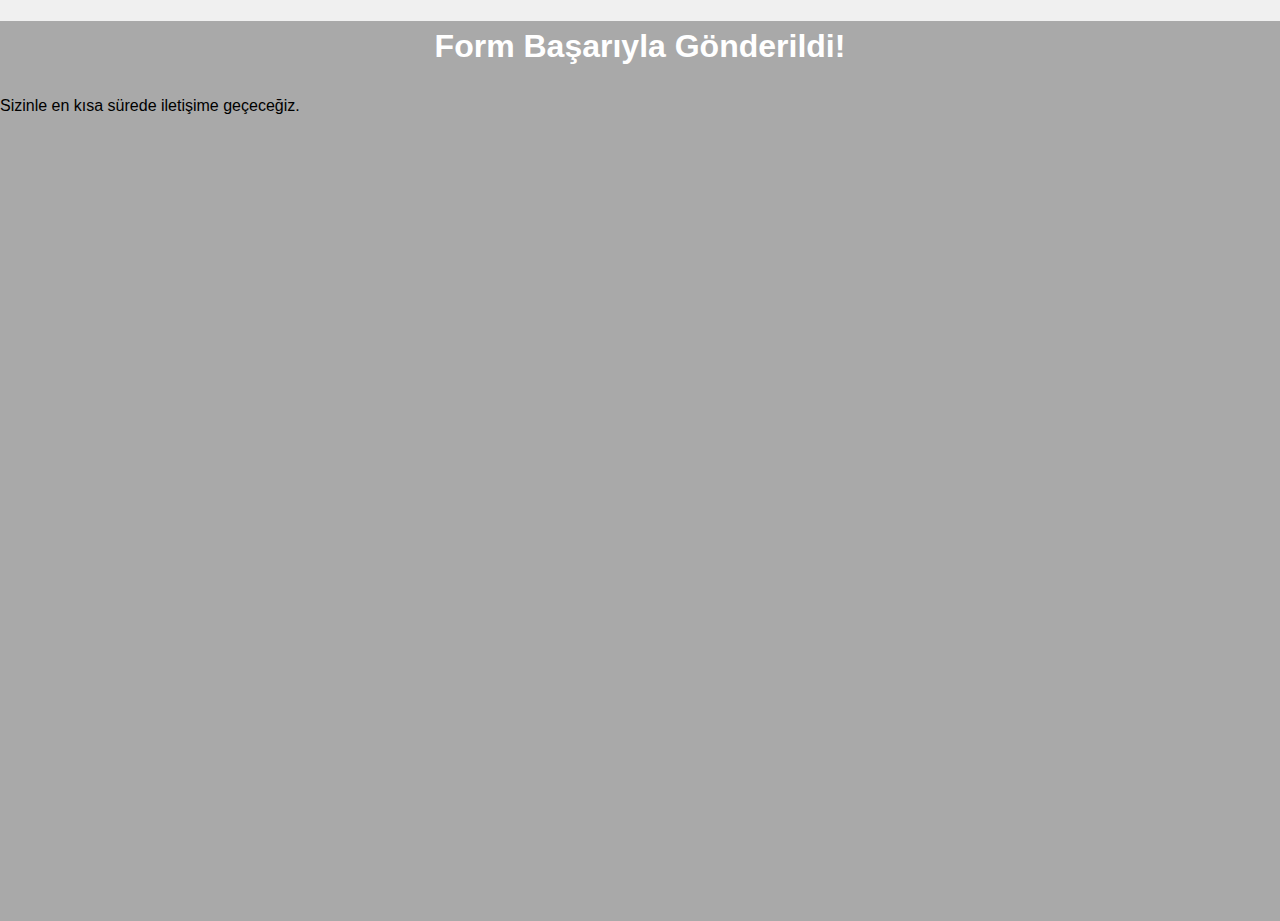
<file: thank-you.html>
<!DOCTYPE html>
<html lang="tr">
<head>
    <meta charset="UTF-8">
    <meta name="viewport" content="width=device-width, initial-scale=1.0">
    <title>Teşekkürler</title>
    <link rel="stylesheet" href="css/styles.css">
</head>
<body>
    <div  style="width: 100vw;height:100vh;background-color: darkgrey; color: black;">
        <h1>Form Başarıyla Gönderildi!</h1>
        <p>Sizinle en kısa sürede iletişime geçeceğiz.</p>
    </div>
</body>
</html>
</file>
<file: css/styles.css>
/* Genel Stil */
body {
    font-family: 'Roboto', sans-serif;
    background-color: #f0f0f0;
    color: #333;
    margin: 0;
    padding: 0;
    line-height: 1.6;
}

.sticky-menu {
    position: fixed;
    top: 0;
    left: 0;
    width: 100%;
    background-color: #333;
    z-index: 1000;
    padding: 10px;
}

.sticky-menu ul {
    list-style-type: none;
    padding: 0;
    margin: 0;
    display: flex;
    justify-content: center;
}

.sticky-menu li {
    padding: 10px 20px;
}

.sticky-menu a {
    text-decoration: none;
    color: white;
}

/* Mobile Menu (Initially hidden) */
.sticky-menu ul {
    display: flex;
}

.sticky-menu ul.collapsed {
    display: none;
}

/* Background */
.background-container {
    position: absolute;
    top: 0;
    left: 0;
    width: 100%;
    height: 100%;
    opacity: 0.5;
    z-index: -1;
}

/* Form */
section#form {
    margin: 120px auto;
    padding: 20px;
    max-width: 600px;
    border-radius: 10px;
    background-color: rgba(0, 0, 0, 0.2); /* Daha koyu arka plan */
    box-shadow: 0 0 15px rgba(0, 0, 0, 0.3); /* Gölgeleme efekti */
    backdrop-filter: blur(10px); /* Arka plan bulanıklığı */
    color: #fff;
}

h1 {
    text-align: center;
    color: #fff;
    margin-bottom: 20px;
}

input, select {
    width: 100%;
    padding: 12px;
    margin: 10px 0;
    border: 1px solid #ccc;
    border-radius: 8px;
    box-sizing: border-box;
    transition: border-color 0.3s ease;
}

input:focus, select:focus {
    border-color: #007bff;
    outline: none;
}

button {
    width: 100%;
    padding: 12px;
    border: none;
    background-color: #007bff;
    color: white;
    border-radius: 8px;
    cursor: pointer;
    font-size: 16px;
}

button:hover {
    background-color: #0056b3;
}

/* Reklam */
.sticky-ad {
    position: fixed;
    right: 20px;
    top: 10vh;
    z-index: 1000;
    width: 20vw;
    max-width: 250px;
    height: auto;
    background: white;
    padding: 8px;
    border: 1px solid #ccc;
    border-radius: 8px;
    box-shadow: 0 0 10px rgba(0, 0, 0, 0.2);
    transition: opacity 0.3s ease;
}
.sticky-ad img {
    width: 100%;
    height: auto;
    border-radius: 1%;
}

button#closeAd {
    position: absolute;
    top: 0;
    right: 0;
    width: 30px;
    height: 30px;
    background: red;
    color: white;
    border: none;
    padding: 5px 10px;
    border-radius: 5px;
    cursor: pointer;
    font-size: 18px;
}

button#closeAd:hover {
    background: darkred;
}

/* Hata Mesajları */
small.error {
    color: red;
    font-size: 12px;
    visibility: hidden;
    position: absolute;
    bottom: -18px;
    left: 0;
}

/* Responsive Tasarım */
@media (max-width: 768px) {
    .sticky-menu ul {
        flex-direction: column;
        align-items: center;
        display: none; /* Initially hidden on small screens */
    }

    .sticky-menu ul.show {
        display: flex;
        flex-direction: column;
        align-items: center;
        width: 100%;
    }

    section#form {
        margin: 20vh 10px;
        width: 100%;
    }

    .sticky-ad {
        right: 10px;
        top: 10px;
        width: 250px;
        height: auto;
        z-index: 1000;
    }

    /* Mobile menu toggle */
    .menu-toggle {
        display: block;
        background-color: #333;
        color: white;
        padding: 10px 20px;
        border: none;
        cursor: pointer;
        font-size: 18px;
        margin: 10px auto;
        text-align: center;
    }
}

/* Hide the mobile menu toggle on desktop */
@media (min-width: 769px) {
    .menu-toggle {
        display: none;
    }
}

@media (max-width: 480px) {
    section#form {
        margin: 20vh 10px;
        width: 90%;
    }

    button {
        padding: 10px;
    }

    .sticky-ad {
        width: 100%;
        top: 70%;
        right: 0;
        z-index: 1000;
    }
}
</file>
